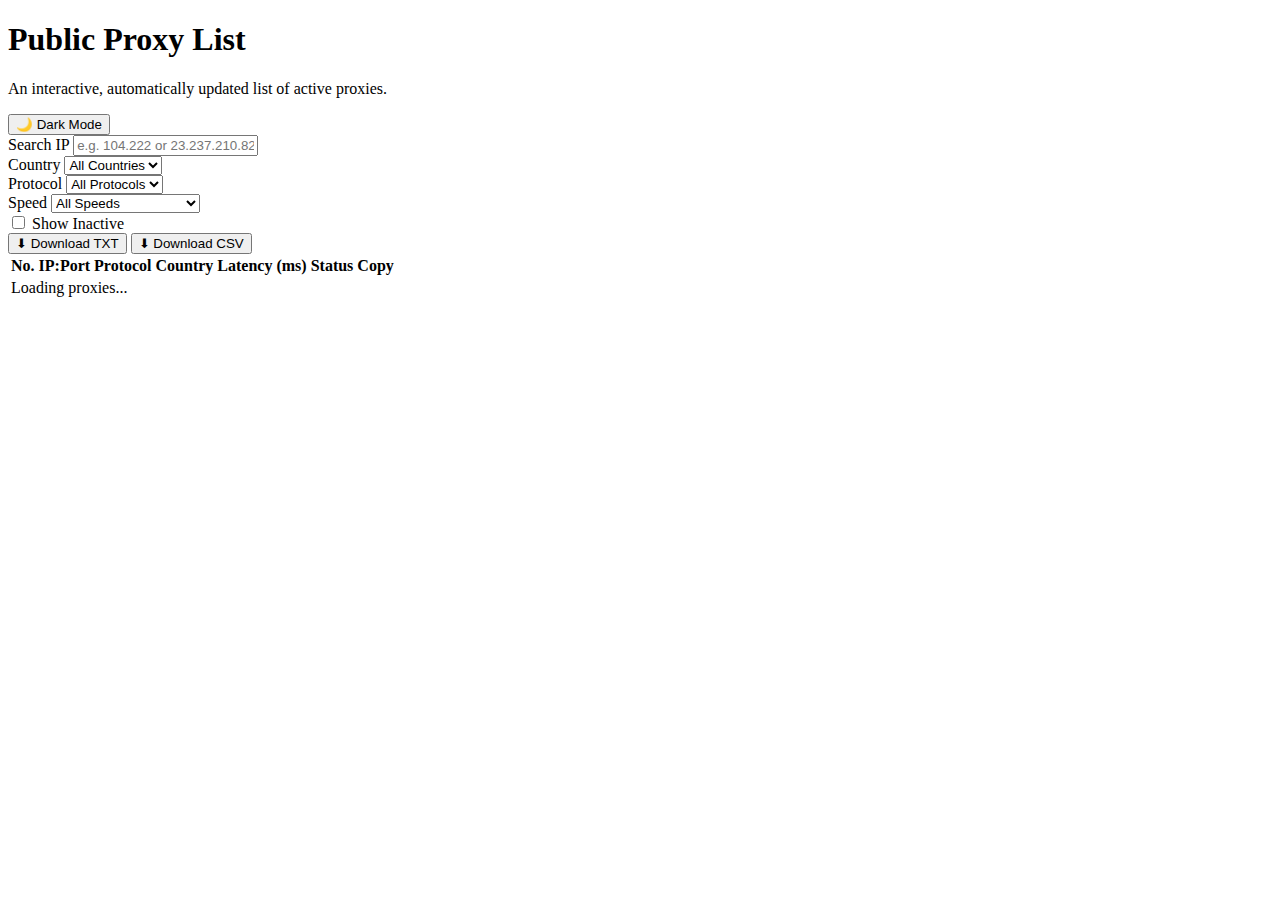
<file: index.html>
<!DOCTYPE html>
<html lang="en">
<head>
  <meta charset="UTF-8" />
  <meta name="viewport" content="width=device-width, initial-scale=1.0"/>
  <title>Advanced Proxy List</title>

  <link rel="stylesheet" href="./styles/styles.css"/>
  <link rel="preconnect" href="https://fonts.googleapis.com"/>
  <link rel="preconnect" href="https://fonts.gstatic.com" crossorigin/>
  <link href="https://fonts.googleapis.com/css2?family=Roboto:wght@400;500;700&display=swap" rel="stylesheet"/>
</head>
<body>
  <header>
    <div class="header-row">
      <div>
        <h1>Public Proxy List</h1>
        <p>An interactive, automatically updated list of active proxies.</p>
      </div>
      <button id="darkModeToggle" class="dark-toggle" title="Toggle dark mode">🌙 Dark Mode</button>
    </div>
  </header>

  <main class="container">
    <section class="controls">
      <div class="filter-group">
        <label for="searchIP">Search IP</label>
        <input type="text" id="searchIP" placeholder="e.g. 104.222 or 23.237.210.82"/>
      </div>

      <div class="filter-group">
        <label for="countryFilter">Country</label>
        <select id="countryFilter">
          <option value="">All Countries</option>
        </select>
      </div>

      <div class="filter-group">
        <label for="protocolFilter">Protocol</label>
        <select id="protocolFilter">
          <option value="">All Protocols</option>
          <option value="HTTP">HTTP</option>
          <option value="HTTPS">HTTPS</option>
          <option value="SOCKS4">SOCKS4</option>
          <option value="SOCKS5">SOCKS5</option>
          <option value="CONNECT">CONNECT</option>
        </select>
      </div>

      <div class="filter-group">
        <label for="speedFilter">Speed</label>
        <select id="speedFilter">
          <option value="">All Speeds</option>
          <option value="Excellent (0-100ms)">Excellent (0-100ms)</option>
          <option value="Good (100-200ms)">Good (100-200ms)</option>
          <option value="Medium (200-500ms)">Medium (200-500ms)</option>
          <option value="Poor (500ms+)">Poor (500ms+)</option>
        </select>
      </div>

      <div class="filter-group">
        <label><input type="checkbox" id="showInactive"/> Show Inactive</label>
      </div>

      <div class="filter-group">
        <button id="downloadTxt">⬇ Download TXT</button>
        <button id="downloadCsv">⬇ Download CSV</button>
      </div>
    </section>

    <section class="proxy-table-container">
      <div id="loadingSpinner" class="loading-spinner" style="display:none;"></div>

      <table class="proxy-table">
        <thead>
          <tr>
            <th>No.</th>
            <th data-sort="ip">IP:Port</th>
            <th data-sort="protocol">Protocol</th>
            <th data-sort="country">Country</th>
            <th data-sort="latency_ms" class="sort-asc">Latency (ms)</th>
            <th>Status</th>
            <th>Copy</th>
          </tr>
        </thead>
        <tbody id="proxy-list">
          <tr><td colspan="7" class="loading-message">Loading proxies...</td></tr>
        </tbody>
      </table>

      <div id="pagination" class="pagination"></div>
    </section>

    <p class="last-updated" id="last-updated"></p>
  </main>

  <script src="./scripts/proxyLogic.js"></script>
</body>
</html>
</file>
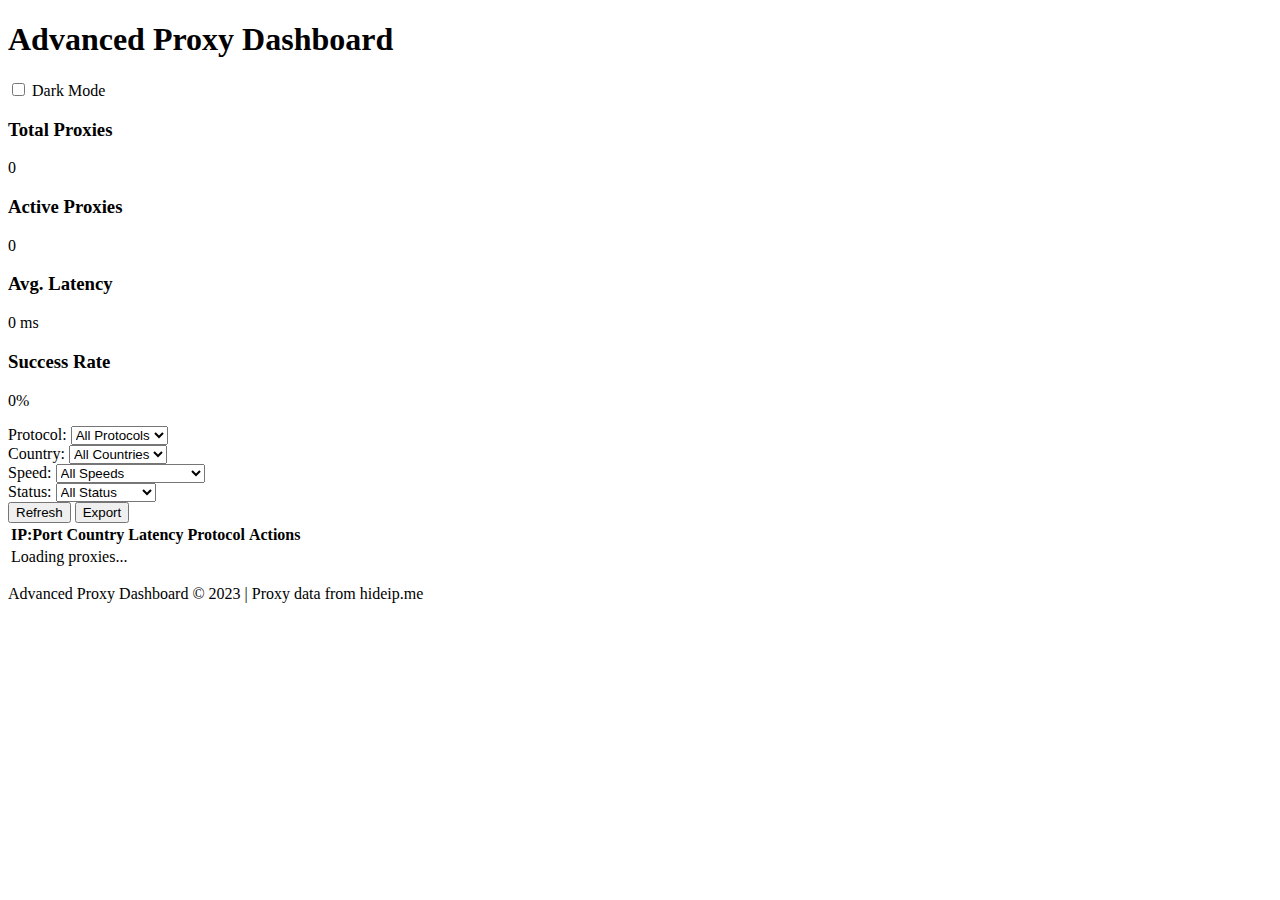
<file: dashboard.html>
<!DOCTYPE html>
<html lang="en">
<head>
    <meta charset="UTF-8">
    <meta name="viewport" content="width=device-width, initial-scale=1.0">
    <title>Advanced Proxy Dashboard</title>
    <link rel="stylesheet" href="https://raw.githubusercontent.com/Ian-Lusule/Proxies-Scripts/main/Proxies-GUI-Scripts/styles.css">
</head>
<body>
    <div class="container">
        <div class="header">
            <h1>Advanced Proxy Dashboard</h1>
            <div class="toggle">
                <input type="checkbox" id="darkModeToggle">
                <label for="darkModeToggle">Dark Mode</label>
            </div>
        </div>

        <div class="stats">
            <div class="stat-card">
                <h3>Total Proxies</h3>
                <p id="totalProxies">0</p>
            </div>
            <div class="stat-card">
                <h3>Active Proxies</h3>
                <p id="activeProxies">0</p>
            </div>
            <div class="stat-card">
                <h3>Avg. Latency</h3>
                <p id="avgLatency">0 ms</p>
            </div>
            <div class="stat-card">
                <h3>Success Rate</h3>
                <p id="successRate">0%</p>
            </div>
        </div>

        <div class="filters">
            <div>
                <label for="protocolFilter">Protocol:</label>
                <select id="protocolFilter">
                    <option>All Protocols</option>
                    <option>HTTP</option>
                    <option>HTTPS</option>
                    <option>SOCKS4</option>
                    <option>SOCKS5</option>
                    <option>CONNECT</option>
                </select>
            </div>
            <div>
                <label for="countryFilter">Country:</label>
                <select id="countryFilter">
                    <option>All Countries</option>
                </select>
            </div>
            <div>
                <label for="speedFilter">Speed:</label>
                <select id="speedFilter">
                    <option>All Speeds</option>
                    <option>Excellent (0-100ms)</option>
                    <option>Good (100-200ms)</option>
                    <option>Medium (200-500ms)</option>
                    <option>Poor (500ms+)</option>
                </select>
            </div>
            <div>
                <label for="statusFilter">Status:</label>
                <select id="statusFilter">
                    <option>All Status</option>
                    <option>Active Only</option>
                    <option>Inactive Only</option>
                </select>
            </div>
        </div>

        <div class="proxy-table">
            <div class="buttons">
                <button id="refreshBtn">Refresh</button>
                <button id="exportBtn">Export</button>
            </div>
            <table>
                <thead>
                    <tr>
                        <th>IP:Port</th>
                        <th>Country</th>
                        <th>Latency</th>
                        <th>Protocol</th>
                        <th>Actions</th>
                    </tr>
                </thead>
                <tbody id="proxyTableBody">
                    <tr><td colspan="5">Loading proxies...</td></tr>
                </tbody>
            </table>
            <div class="pagination" id="pagination"></div>
        </div>

        <div class="footer">
            <p>Advanced Proxy Dashboard © 2023 | Proxy data from hideip.me</p>
        </div>
    </div>
    <script src="https://raw.githubusercontent.com/Ian-Lusule/Proxies-Scripts/main/Proxies-GUI-Scripts/proxyLogic.js"></script>
</body>
</html>
</file>
<file: styles/styles.css>

</file>
